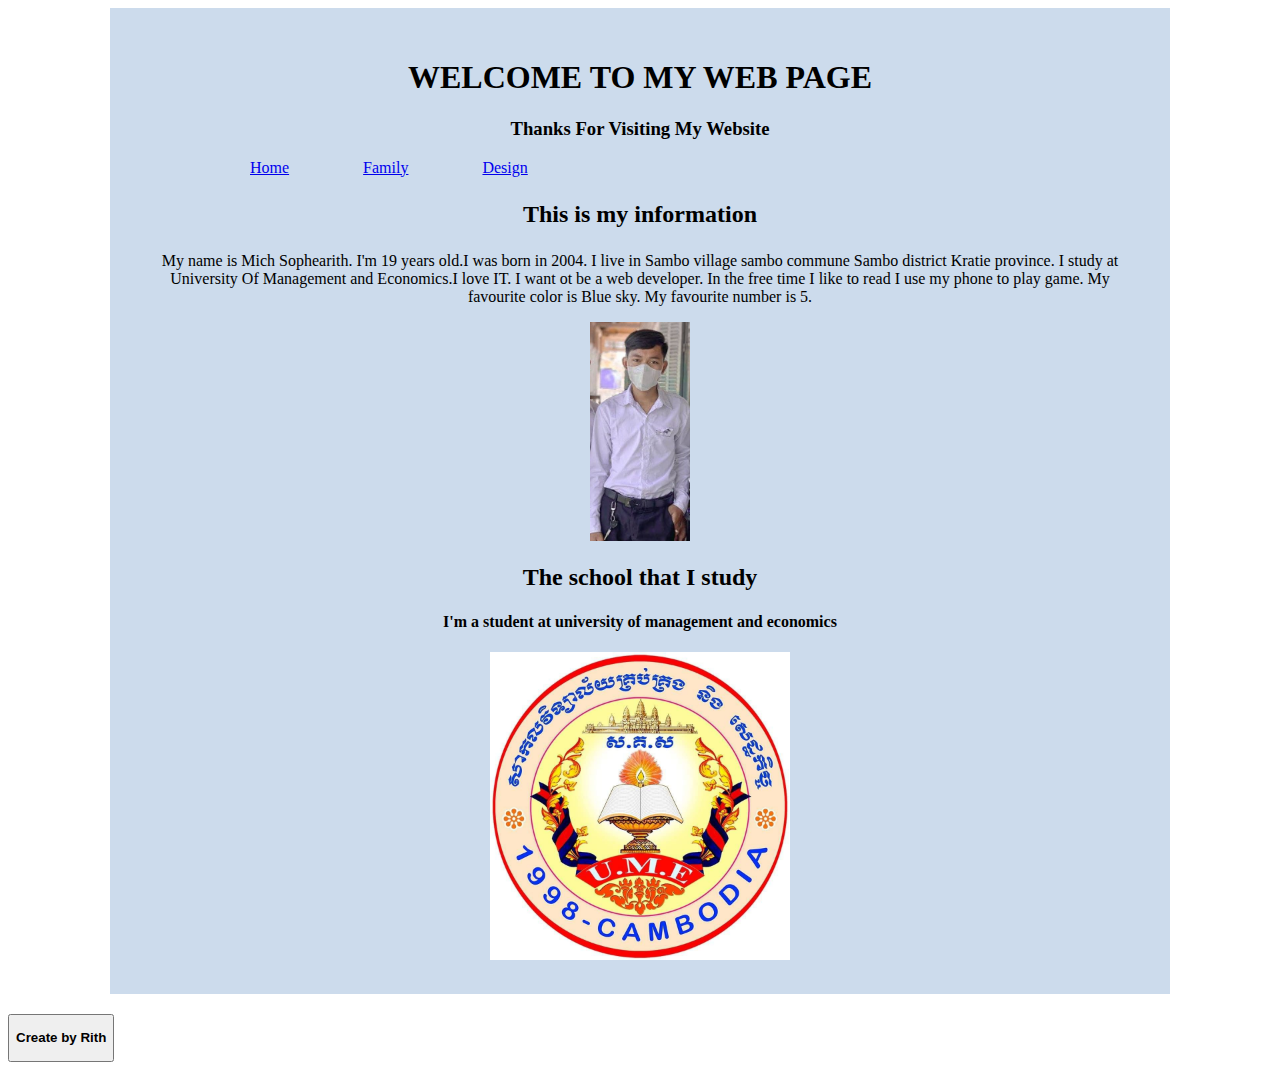
<file: index.html>
<!DOCTYPE html>
<html>
<head>
  <title>MICH SOPHEARITH</title>
 <link rel="stylesheet" href="style.css">
</head>
<body bgcolor="white">
  <div id="wrap_page">
     <div id="header">
        <h1>
          WELCOME TO MY WEB PAGE 
        </h1>
       <h3>
       <p>
          Thanks For Visiting My Website
         </h3>
       </p>
     </div>
    <div id="menu" class="navbar">
        <ul class="nav">
  <li class="nav-item">
    <a class="nav-link" href="nn.html">Home</a>
  </li>
  <li class="nav-item">
    <a class="nav-link" href="tt.html">Family</a>
  </li>
  <li>
    <a class="nav-link" href="Deassiner.html">Design</a>
  </li>
</ul>
    </div>
    <div id="body">
       <div id="left">
         <h2>
           <center>
             <p>
          This is my information
        </p>
           </center>
         </h2>
         <p>
           <center>
            My name is Mich Sophearith. I'm 19 years old.I was born in 2004.
            I live in Sambo village sambo commune Sambo district Kratie province. 
            I study at University Of Management and Economics.I love IT. I want ot be a web developer.
            In the free time I like to read I use my phone to play game. My favourite color is Blue sky. 
            My favourite number is 5.
           </center>
        </p>
           <center>
          <img src="image/Pic 1.jpg" style="width: 100px">
           </center> 
       </div>
       <div id="center">
          <h2>
            <center>
              The school that I study
            </center>
          </h2>
         <h4>
           <center>
            I'm a student at university of management and economics
             </center>
         </h4>
         <center>
         <img src="image/pic12.jpg" style="width: 300px">
         </center>
       </div>
    </div>
  </div>
</body>
<footer>
    <h2>
    <button>
        <p>
         <strong>
          <center>
            Create by Rith
          </center>
       </strong>
      </p>
    </button>
    </h2>
</footer>
</html>
</file>
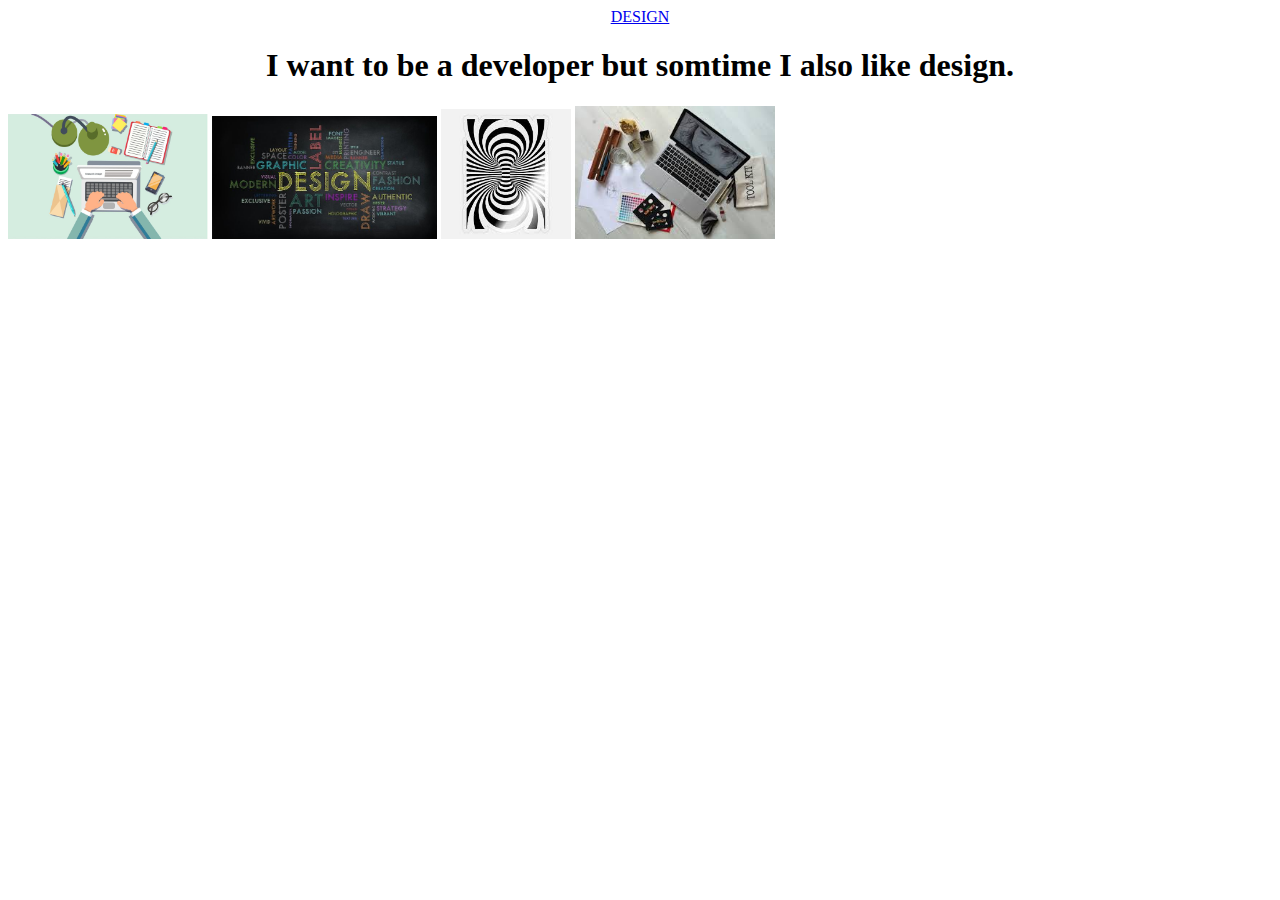
<file: deassiner.html>
<!DOCTYPE html>
<html lang="en">
  <head>
    <meta charset="UTF-8" />
    <meta http-equiv="X-UA-Compatible" content="IE=edge" />
    <meta name="viewport" content="width=device-width, initial-scale=1.0" />
    <title>Document</title>
  </head>
  <body>
    <a href="Deassiner.html"><center>DESIGN</center> </a>
    <h1><center>I want to be a developer but  somtime I also like design.<center></h1>
    <img
    src="image/pic3.jpg"/
    width="200px"> <img
    src="image/pic4.jpg"/
    width="225px"> <img
    src="image/design2.jpg"/
    width="130px"> <img
    src="image/design1.jpg"/
    width="200px">
  </body>
</html>
</file>
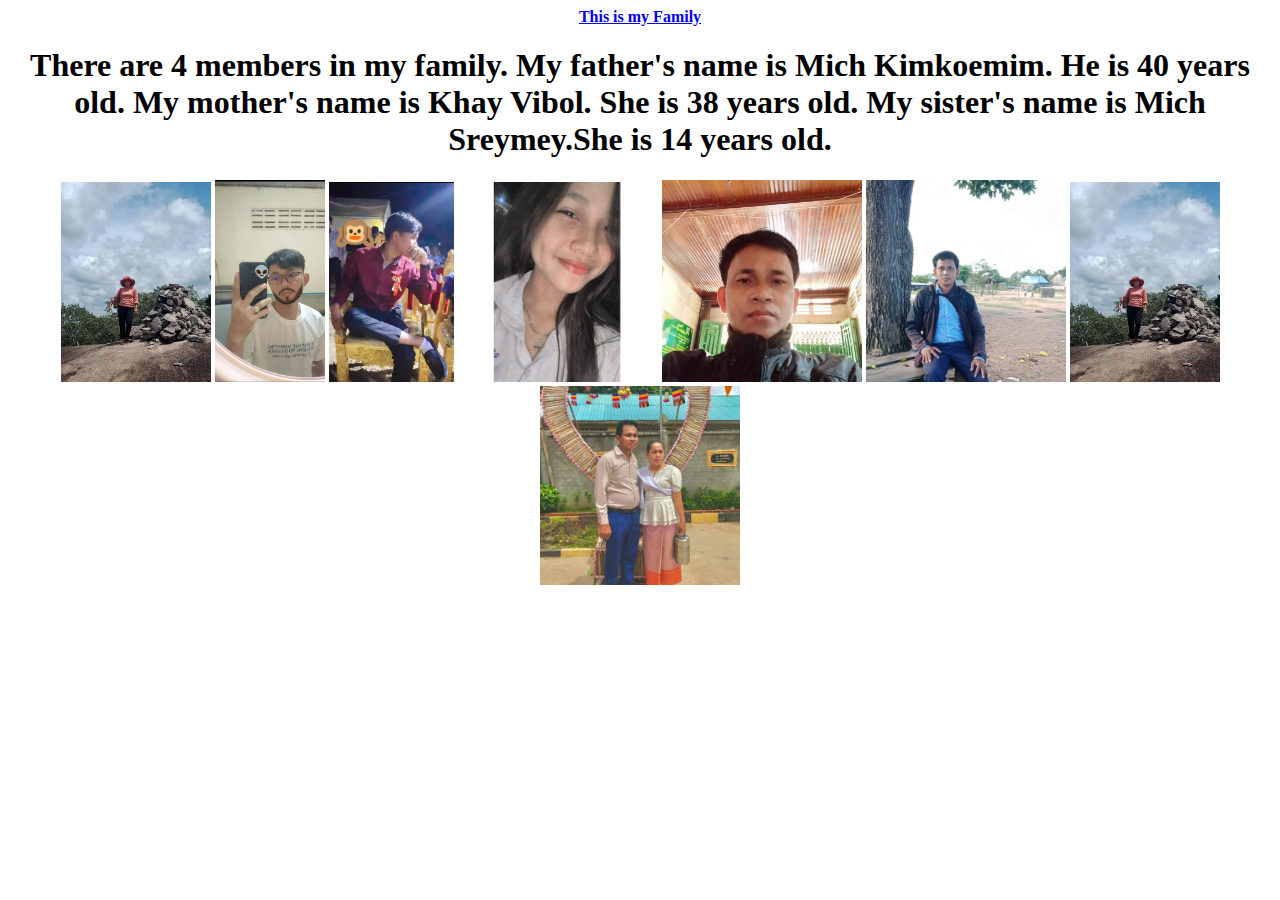
<file: tt.html>
<!DOCTYPE html>
<html lang="en">
  <head>
    <meta charset="UTF-8" />
    <meta http-equiv="X-UA-Compatible" content="IE=edge" />
    <meta name="viewport" content="width=device-width, initial-scale=1.0" />
    <title>Document</title>
  </head>
  <body>
    <a href="tt.html"><strong><center>This is my Family<center></strong></a>
    <h1>There are 4 members in my family. My father's name is Mich Kimkoemim. He is 40 years old. My mother's name is Khay Vibol. She is 38 years old. My sister's name is Mich Sreymey.She is 14 years old.</h1>
    <img src="image/pic10.jpg"/ width="150px"> <img
    src="image/pic5.jpg"/ width="110px"> <img
    src="image/pic6.jpg"/ width="125px" > <img
    src="image/pic7.jpg"/ width="200px" >
    <img src="image/pic8.jpg" width="200px" />
    <img src="image/pic9.jpg" width="200px" />
    <img src="image/pic10.jpg" width="150px" />
    <img src="image/pic11.jpg" width="200px" />
  </body>
</html>
</file>
<file: style.css>
.form form .box::placeholder {
    color: var(--color--);
    font-size: 0;
  }
  #wrap_page {
    width: 1000px;
    margin: 0 auto;
    overflow: hidden;
    background: #ccdbec;
    padding: 30px;
  }
  #header {
    text-align: center;
  }
  #menu ul li {
    display: inline;
    margin-left: 20px;
    padding-left: 50px;
  }
  #Left {
    width: 50%;
    float: Left;
  }
  #right {
    width: 50%;
    float: right;
  }
</file>
